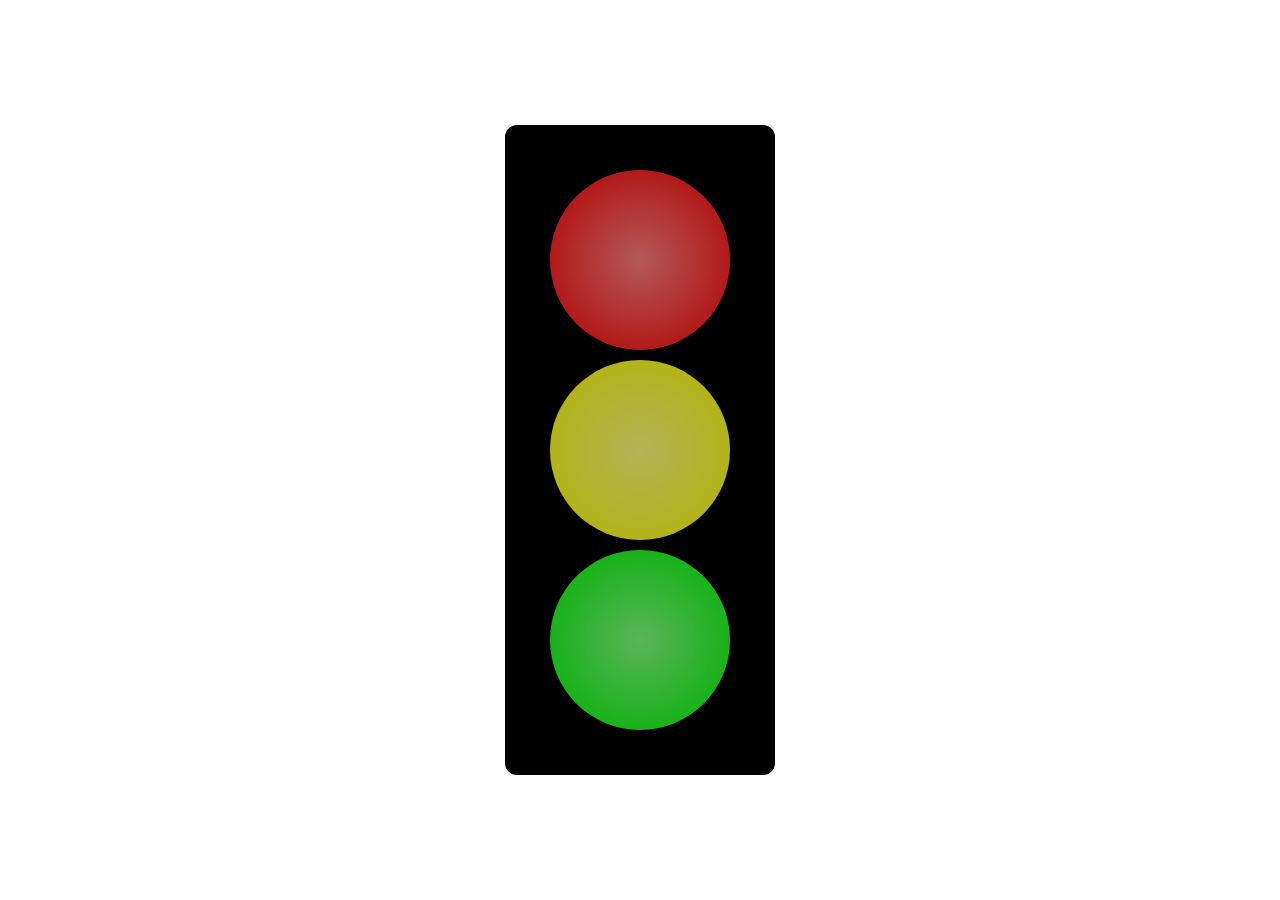
<file: semaforo/index.html>
<!DOCTYPE html>
<html lang="pt-BR">

<head>
    <meta charset="UTF-8">
    <meta name="viewport" content="width=device-width, initial-scale=1.0">
    <title>Semáforo</title>
    <link rel="stylesheet" href="style.css">
</head>

<body>
    <main id="content">
        <div class="lights-container">
            <div class="light off" id="red-light"></div>
            <div class="light off" id="yellow-light"></div>
            <div class="light off" id="green-light"></div>
        </div>
    </main>

    <script src="index.js"></script>
</body>

</html>
</file>
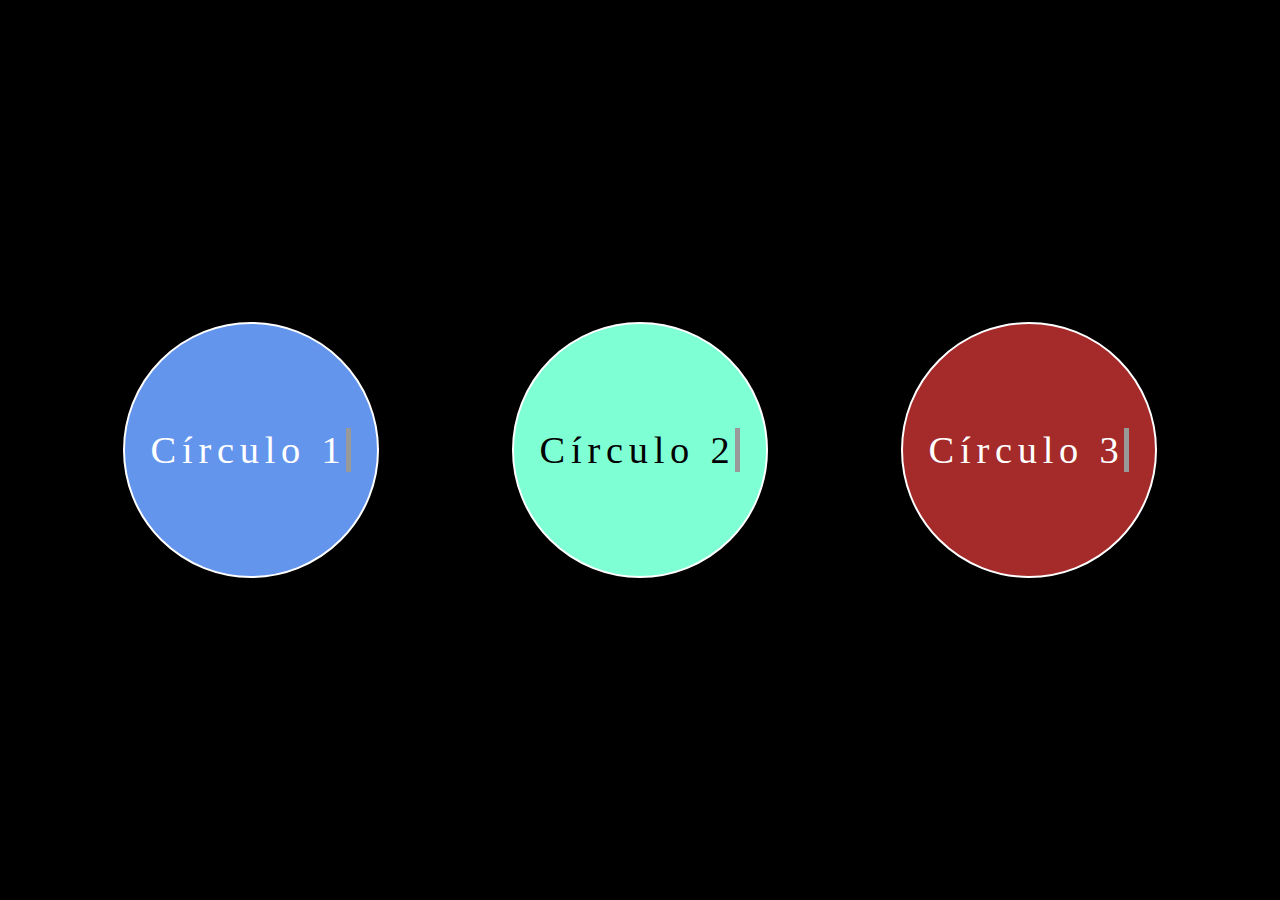
<file: typing-effect/index.html>
<!DOCTYPE html>
<html lang="pt-BR">

<head>
    <meta charset="UTF-8">
    <meta name="viewport" content="width=device-width, initial-scale=1.0">
    <title>Document</title>
    <link rel="stylesheet" href="style.css">
</head>

<body>
    <main id="circles-container">
        <div class="circle">
            <span class="typing">Círculo 1</span>
        </div>
        <div class="circle">
            <span class="typing">Círculo 2</span>
        </div>
        <div class="circle">
            <span class="typing">Círculo 3</span>
        </div>
    </main>
</body>

</html>
</file>
<file: semaforo/style.css>
:root {
    --light-size: 20vh;
    --red: #ff0000;
    --yellow: #ffff00;
    --green: #00ff00;
}

* {
    margin: 0;
    padding: 0;
    box-sizing: border-box;
}

#content {
    display: flex;
    align-items: center;
    justify-content: center;
    height: 100vh;
}

.lights-container {
    border-radius: 12px;
    min-height: fit-content;
    max-width: fit-content;
    margin: 0 auto;
    display: flex;
    flex-flow: column;
    align-items: center;
    justify-content: center;
    row-gap: 10px;
    background-color: #000;
    padding: 5vh;
}

.light {
    opacity: 70%;
    background: radial-gradient(#ffffff80, #00000000);
    min-width: var(--light-size);
    max-width: var(--light-size);
    min-height: var(--light-size);
    max-height: var(--light-size);
    line-height: var(--light-size);
    border-radius: 50%;
    text-align: center;
    font-size: clamp(12px, 2.5vh, 32px);
}

#red-light {
    background-color: var(--red);
}

#yellow-light {
    background-color: var(--yellow);
}

#green-light {
    background-color: var(--green);
}

.on {
    opacity: 100%;
}
</file>
<file: typing-effect/style.css>
* {
    padding: 0;
    margin: 0;
    box-sizing: border-box;
    --circle-size: 20vw;
    --circle-size-mobile: 35vw;
}

@keyframes typing {
    from {
        width: 0
    }

    to {
        width: 100%
    }
}

@keyframes cursor-blink {

    from,
    to {
        border-color: transparent
    }

    50% {
        border-color: #999
    }
}

#circles-container {
    min-height: 100vh;
    min-width: 300px;
    display: flex;
    flex-flow: row wrap;
    align-items: center;
    justify-content: space-evenly;
    gap: 10px;
    background-color: #000;
}

.circle {
    display: flex;
    align-items: center;
    justify-content: center;
    flex: 1;
    min-height: var(--circle-size);
    max-height: var(--circle-size);
    min-width: var(--circle-size);
    max-width: var(--circle-size);
    border-radius: 50%;
    border: 2px solid #fff;
    font-size: clamp(12px, 3vw, 42px);
}

/* Itens pares [0, 2, 4...] */
.circle:nth-child(odd) {
    color: #fff;
}

.circle:nth-child(1) {
    background-color: cornflowerblue;
}

.circle:nth-child(2) {
    background-color: aquamarine;
}

.circle:nth-child(3) {
    background-color: brown;
}

.typing {
    user-select: none;
    max-width: fit-content;
    overflow: hidden;
    white-space: nowrap;
    letter-spacing: 0.15em;
    border-right: 0.15em solid #999;
    animation: typing 2s steps(40, end) infinite,
        cursor-blink 0.75s step-end infinite;
}


@media screen and (max-width:480px) {
    #circles-container {
        flex-flow: column;
        justify-content: center;
        gap: 20px;
    }

    .circle {
        min-width: var(--circle-size-mobile);
        min-height: var(--circle-size-mobile);
        max-width: var(--circle-size-mobile);
        max-height: var(--circle-size-mobile);
    }
}
</file>
